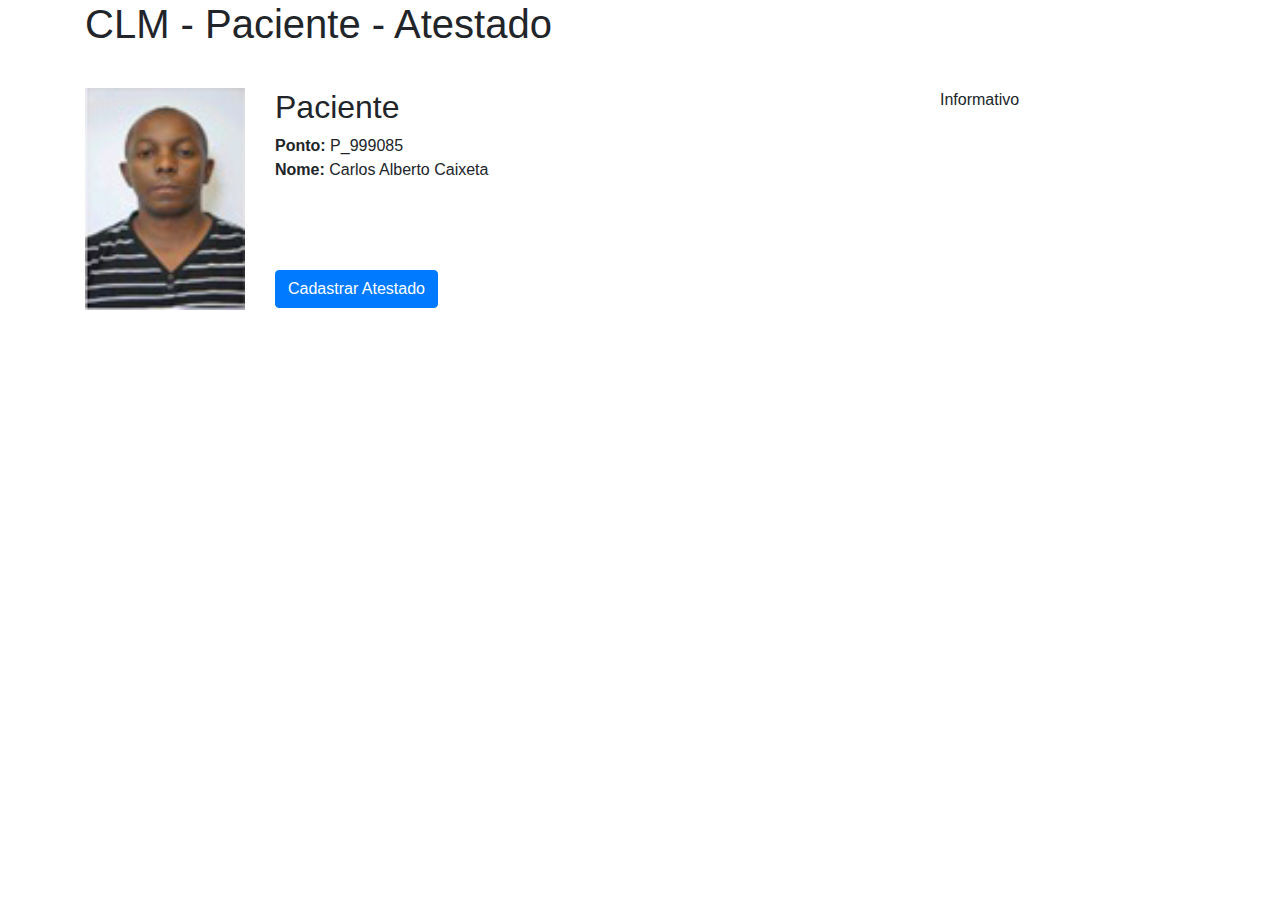
<file: index.html>
<!DOCTYPE html>
<html lang="pt-br">
<head>
    <meta charset="UTF-8">
    <meta http-equiv="X-UA-Compatible" content="IE=edge">
    <meta name="viewport" content="width=device-width, initial-scale=1.0">
    <title>CLM</title>
    <link rel="stylesheet" href="https://cdn.jsdelivr.net/npm/bootstrap@4.6.0/dist/css/bootstrap.min.css">
    <link rel="stylesheet" href="css/style.css">
</head>
<body>
    <div class="container">
        <div class="row">
            <div class="col-sm-12">
                <h1>CLM - Paciente - Atestado</h1>
            </div>
        </div>

        <div class="row container-perfil">
            <div class="col-sm-2">
                <img class="foto-perfil" src="img/carlos.jpg" alt="Carlos">
            </div> 
            <div class="col-sm-7">
                <h2>Paciente</h2>
                <p class="paragrafo"><strong>Ponto:</strong> <span>P_999085</span></p>
                <p class="paragrafo"><strong>Nome:</strong> <span>Carlos Alberto Caixeta</span></p>

                <button type="button" data-toggle="modal" data-target="#exampleModal" class="btn btn-primary btn-custom">Cadastrar Atestado</button>
            </div> 
            <div class="col-sm-3">Informativo</div> 
        </div>
    </div>

    
    <!-- Modal -->
    <div class="modal fade" id="exampleModal" tabindex="-1" aria-labelledby="exampleModalLabel" aria-hidden="true">
        <div class="modal-dialog">
        <div class="modal-content">
            <div class="modal-header">
            <h5 class="modal-title" id="exampleModalLabel">Modal title</h5>
            <button type="button" class="close" data-dismiss="modal" aria-label="Close">
                <span aria-hidden="true">&times;</span>
            </button>
            </div>
            <div class="modal-body">
            ...
            </div>
            <div class="modal-footer">
            <button type="button" class="btn btn-secondary" data-dismiss="modal">Close</button>
            <button type="button" class="btn btn-primary">Save changes</button>
            </div>
        </div>
        </div>
    </div>

    <script src="https://code.jquery.com/jquery-3.5.1.slim.min.js"></script>
    <script src="https://cdn.jsdelivr.net/npm/bootstrap@4.6.0/dist/js/bootstrap.bundle.min.js"></script>
</body>
</html>
</file>
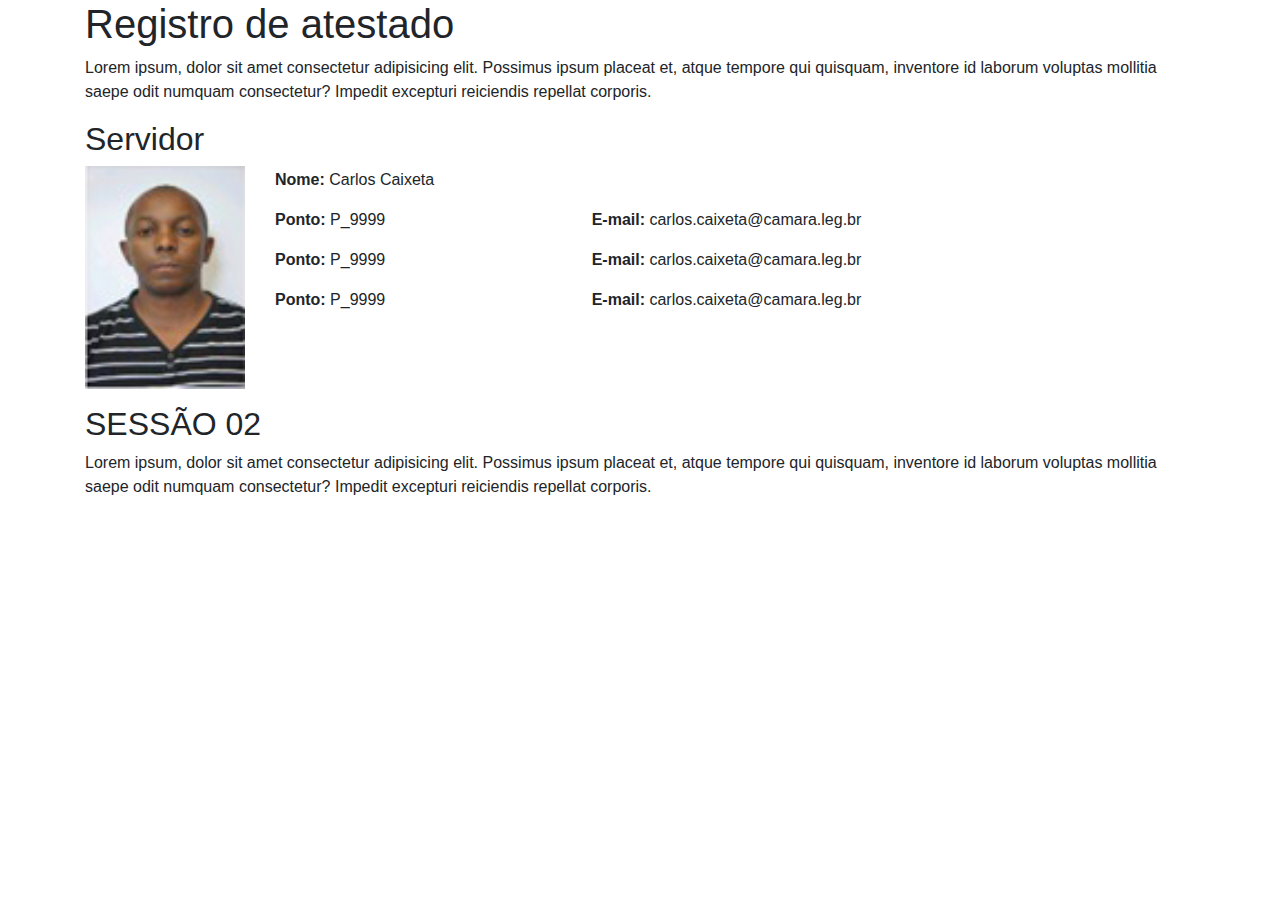
<file: pagina-principal.html>
<!DOCTYPE html>
<html lang="pt-BR">
    
<head>
    <meta charset="UTF-8">
    <meta http-equiv="X-UA-Compatible" content="IE=edge">
    <meta name="viewport" content="width=device-width, initial-scale=1.0">
    <title>CLM</title>
    <link rel="stylesheet" href="https://cdn.jsdelivr.net/npm/bootstrap@4.6.0/dist/css/bootstrap.min.css">
    <link rel="stylesheet" href="css/style2.css">
</head>

<body>
    <div class="container">
        <div class="row">
            <div class="col-md-12">
                <h1>Registro de atestado</h1>
                <p>Lorem ipsum, dolor sit amet consectetur adipisicing elit. Possimus ipsum placeat et, atque tempore qui quisquam, inventore id laborum voluptas mollitia saepe odit numquam consectetur? Impedit excepturi reiciendis repellat corporis.</p>
            </div>
        </div>

        <div class="row mg-bottom">
            <div class="col-md-2 col-sm-12">
                <p class="h2">Servidor</p>
                <img src="img/carlos.jpg" class="img-foto" alt="Carlos">
            </div>

            <div class="col-md-10 dados-servidor">
                <div class="row">
                    <div class="col-md-12 col-sm-12"><p><strong>Nome:</strong> Carlos Caixeta</p></div>
                    <div class="col-md-4 col-sm-12"><p><strong>Ponto:</strong> P_9999</p></div>
                    <div class="col-md-8 col-sm-12"><p><strong>E-mail:</strong> carlos.caixeta@camara.leg.br</p></div>
                    <div class="col-md-4 col-sm-12"><p><strong>Ponto:</strong> P_9999</p></div>
                    <div class="col-md-8 col-sm-12"><p><strong>E-mail:</strong> carlos.caixeta@camara.leg.br</p></div>
                    <div class="col-md-4 col-sm-12"><p><strong>Ponto:</strong> P_9999</p></div>
                    <div class="col-md-8 col-sm-12"><p><strong>E-mail:</strong> carlos.caixeta@camara.leg.br</p></div>
                </div>
            </div>
        </div>
        
        <div>
            <h2>SESSÃO 02</h2>
            <p>Lorem ipsum, dolor sit amet consectetur adipisicing elit. Possimus ipsum placeat et, atque tempore qui quisquam, inventore id laborum voluptas mollitia saepe odit numquam consectetur? Impedit excepturi reiciendis repellat corporis.</p>
        </div>
    </div>

    <script src="https://code.jquery.com/jquery-3.5.1.slim.min.js"></script>
    <script src="https://cdn.jsdelivr.net/npm/bootstrap@4.6.0/dist/js/bootstrap.bundle.min.js"></script>
</body>

</html>
</file>
<file: css/style.css>
.foto-perfil{
    width: 100%;
}
.container-perfil{
    margin-top: 2rem;
}
.paragrafo{
    margin: 0;
}
button.btn.btn-primary.btn-custom {
    margin-top: 5.5rem;
}
</file>
<file: css/style2.css>
.img-foto{
    width: 100%;
}
.mg-bottom{
    margin-bottom: 1rem;
}
.dados-servidor{
    padding-top: 3rem;
}
</file>
